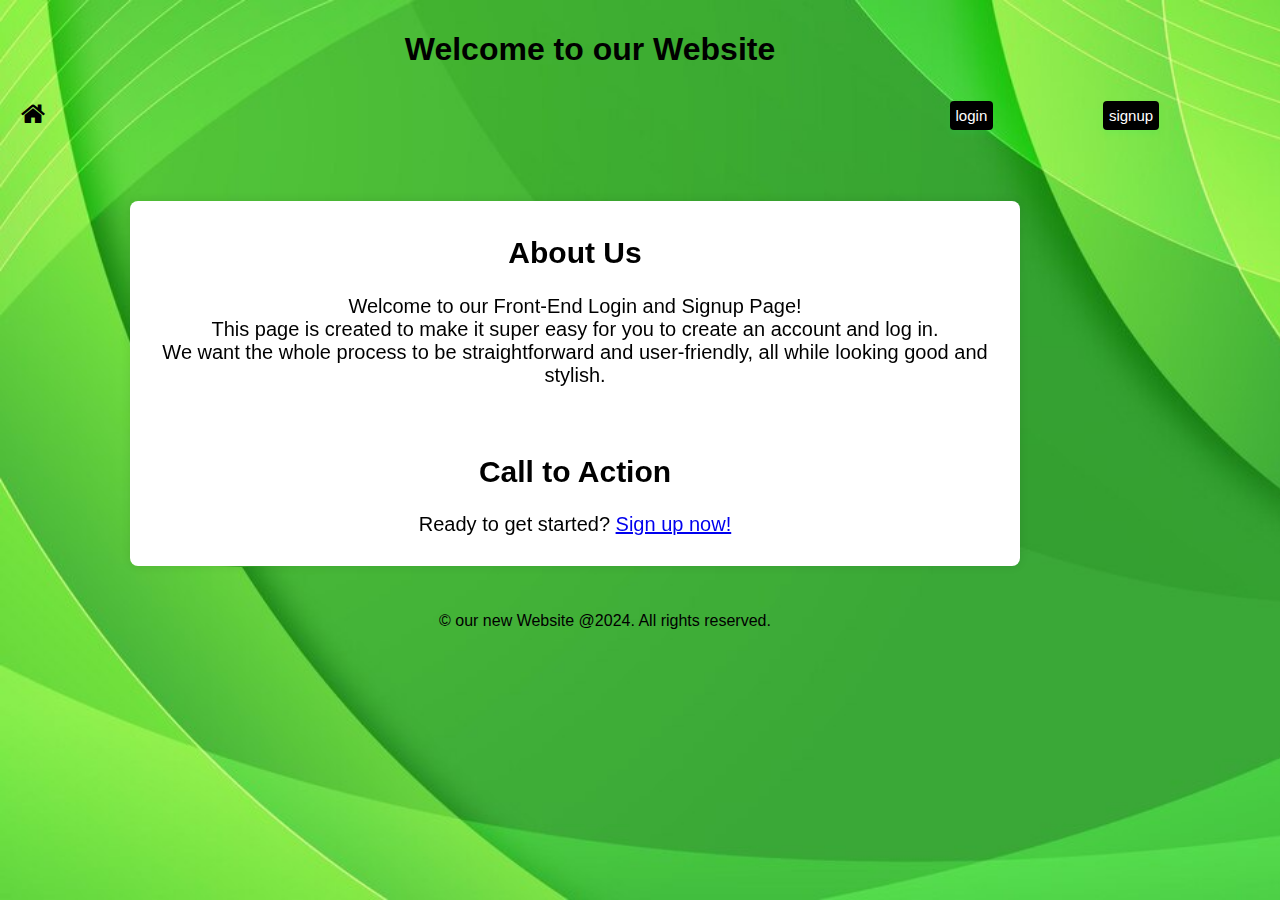
<file: index.html>
<!DOCTYPE html>
<html lang="en">
<head>
  <meta charset="UTF-8">
  <title>Your Website Home</title>
  <link rel="stylesheet" href="style.css">
  <link rel="stylesheet" href="https://cdnjs.cloudflare.com/ajax/libs/font-awesome/4.7.0/css/font-awesome.css">
  <style>
    body {
      font-family: Arial, sans-serif;
      margin: 40px;
      padding: 0;
      background-image: url(home.jpg);
      background-repeat: no-repeat;
      background-size:cover;
width: -2px;
      margin-bottom: 1px;
      margin-top: 0;
      margin-left: -50px;
  
    }
    header { 
      color:black;
      padding: 10px;
      text-align: center;
      
    }
    
section {
  
      background-color:white;
      font-size: 20px;
      padding: 10px; 
      text-align: center;
      margin: 50px;
      color:black; 
      border-radius: 8px; 
      box-shadow: 0 0 10px rgba(0, 0, 0, 0.1);
      margin-left: 180px; 
      margin-right: 210px;
      backdrop-filter: blur(10px); 
}
    
  footer {

      color: black;
      text-align: center;
      padding: 10px;
      position:relative;
      bottom: 30px;
      top: px;
      width: 100%;
      margin-bottom: 200px;
    }
    nav {
      display:flex;
      justify-content:space-around;
      align-items: center;
      padding: 4px;
      margin: 2px;
     
    }

    nav a {
      color: white;
      text-decoration: none;
      font-size: 10px;
      margin: 5px;
      transition: all 0.3s ease;
    }
    @media screen and (max-width: 360px) {
    .navbar{
    width: 300px;
    }
    .container{
      margin: 300px;
      height: max-content;
      width: 300px;
      margin-left: 1000px;

    }
  }
  @media screen and (max-width:320px) {
    .footer{
     bottom: 100px;
    }
    
  }
    @media screen and (min-width: 768px) {
      .navbar{
        max-width:-400px;
      }
    .container {
      width: 40%;
      height:3px;
      background-size: cover;
      margin: 5px;
      margin-left: 210px;
      padding: auto;
      margin-bottom: 100px;
    
    }
    .footer{
      margin-bottom: 800px;
    }
  }

@media only screen and (min-width: 1025px) {
  .container {
    width: 40%; 
    height: 100%;
    background-size: cover;
  }
  footer {
    margin: 5px; 
  }
}

  </style>
</head>
<body>

  <header>
    <h1>Welcome to our Website</h1>
    <nav>
<a href="#" style="font-size: 26px; color: black" data-bs-toggle="tooltip"><i class="fa fa-home" aria-hidden="true"></i></a>
<a href="login.html" style="font-size: 24px;  margin-left: 800px;color: #FFFFE0;"><button style="background-color:black; color: white; padding: 6px; box-shadow: 0 4px 6px rgba(9, 241, 109, 0.1); border: none; border-radius: 4px; font-size: 15px;">login</button></a>
<a href="signup.html" style="font-size: 24px;color:#FFFFE0;"><button style="background-color:black; color: white; padding: 6px; box-shadow: 0 4px 6px rgba(9, 241, 109, 0.1); border: none; border-radius: 4px; font-size: 15px;">signup</button></a>
    </nav>
  </header>

  <section>
    <h2>About Us</h2>
    <p>Welcome to our Front-End Login and Signup Page!<br> This page is created to make it super easy for you to create an account and log in.<br> We want the whole process to be straightforward and user-friendly, all while looking good and stylish.</p><br>
    <h2>Call to Action</h2>
    <p>Ready to get started? <a href="signup.html">Sign up now!</a></p>
  </section>

  <footer>
    <p>&copy; our new Website @2024. All rights reserved.</p>
  </footer>

</body>
</html>
</file>
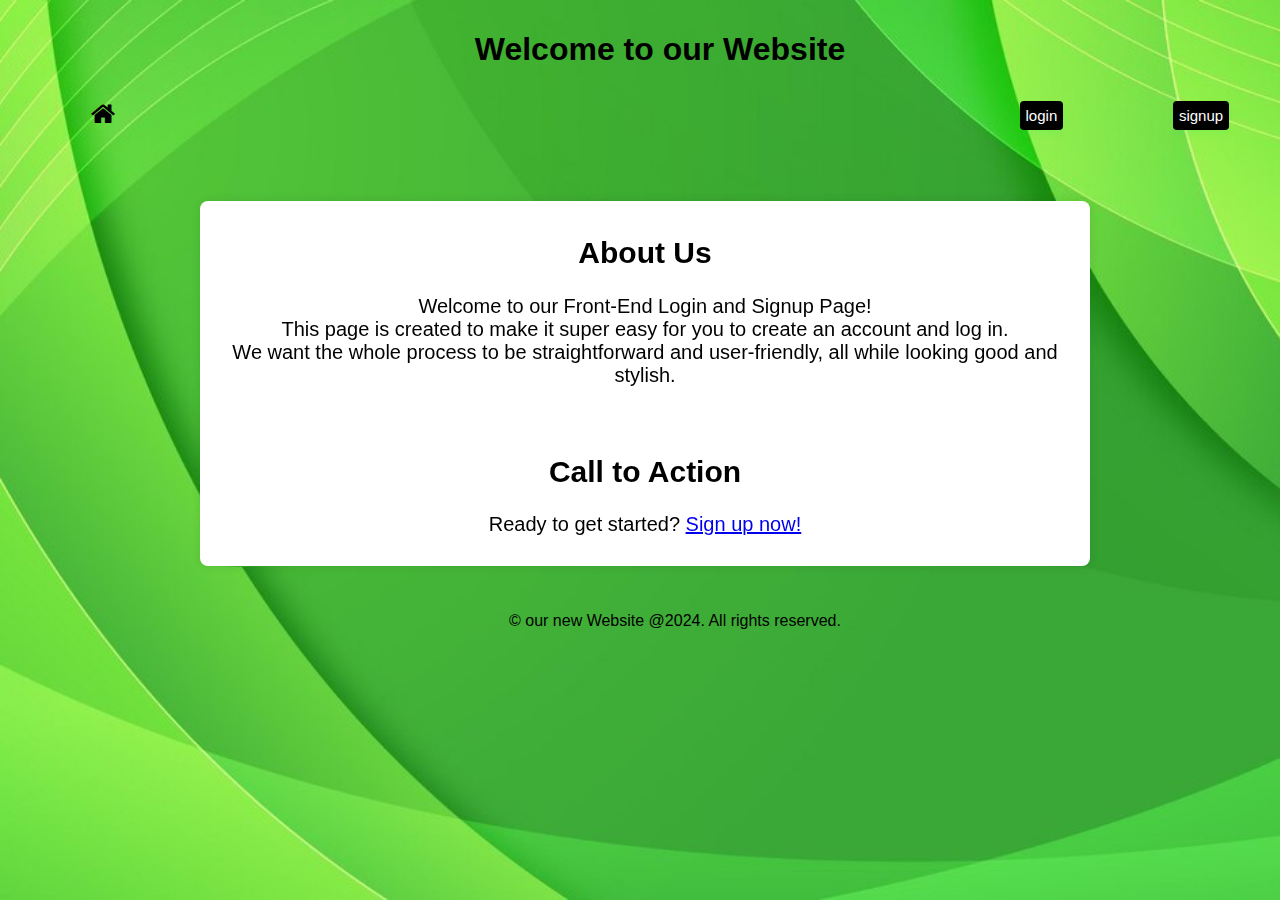
<file: home.html>
<!DOCTYPE html>
<html lang="en">
<head>
  <meta charset="UTF-8">
  <title>Your Website Home</title>
  <link rel="stylesheet" href="style.css">
  <link rel="stylesheet" href="https://cdnjs.cloudflare.com/ajax/libs/font-awesome/4.7.0/css/font-awesome.css">
  <style>
    body {
      font-family: Arial, sans-serif;
      margin: 40px;
      padding: 0;
      background-image: url(home.jpg);
      background-repeat: no-repeat;
      background-size:cover;
width: -200px;
      margin-bottom: 1px;
      margin-top: 0;
      margin-left: 20px;
  
    }
    header { 
      color:black;
      padding: 10px;
      text-align: center;
      
    }
    
section {
  
      background-color:white;
      font-size: 20px;
      padding: 10px; 
      text-align: center;
      margin: 50px;
      color:black; 
      border-radius: 8px; 
      box-shadow: 0 0 10px rgba(0, 0, 0, 0.1);
      margin-left: 180px; 
      margin-right: 210px;
      backdrop-filter: blur(10px); 
}
    
  footer {

      color: black;
      text-align: center;
      padding: 10px;
      position:relative;
      bottom: 30px;
      top: px;
      width: 100%;
      margin-bottom: 200px;
    }
    nav {
      display:flex;
      justify-content:space-around;
      align-items: center;
      padding: 4px;
      margin: 2px;
     
    }

    nav a {
      color: white;
      text-decoration: none;
      font-size: 10px;
      margin: 5px;
      transition: all 0.3s ease;
    }
    @media screen and (max-width: 360px) {
    .navbar{
    width: 300px;
    }
    .container{
      margin: 300px;
      height: max-content;
      width: 300px;
      margin-left: 1000px;

    }
  }
  @media screen and (max-width:320px) {
    .footer{
     bottom: 100px;
    }
    
  }
    @media screen and (min-width: 768px) {
      .navbar{
        max-width:-400px;
      }
    .container {
      width: 40%;
      height:3px;
      background-size: cover;
      margin: 5px;
      margin-left: 210px;
      padding: auto;
      margin-bottom: 100px;
    
    }
    .footer{
      margin-bottom: 800px;
    }
  }

@media only screen and (min-width: 1025px) {
  .container {
    width: 40%; 
    height: 100%;
    background-size: cover;
  }
  footer {
    margin: 5px; 
  }
}

  </style>
</head>
<body>

  <header>
    <h1>Welcome to our Website</h1>
    <nav>
<a href="#" style="font-size: 26px; color: black" data-bs-toggle="tooltip"><i class="fa fa-home" aria-hidden="true"></i></a>
<a href="login.html" style="font-size: 24px;  margin-left: 800px;color: #FFFFE0;"><button style="background-color:black; color: white; padding: 6px; box-shadow: 0 4px 6px rgba(9, 241, 109, 0.1); border: none; border-radius: 4px; font-size: 15px;">login</button></a>
<a href="signup.html" style="font-size: 24px;color:#FFFFE0;"><button style="background-color:black; color: white; padding: 6px; box-shadow: 0 4px 6px rgba(9, 241, 109, 0.1); border: none; border-radius: 4px; font-size: 15px;">signup</button></a>
    </nav>
  </header>

  <section>
    <h2>About Us</h2>
    <p>Welcome to our Front-End Login and Signup Page!<br> This page is created to make it super easy for you to create an account and log in.<br> We want the whole process to be straightforward and user-friendly, all while looking good and stylish.</p><br>
    <h2>Call to Action</h2>
    <p>Ready to get started? <a href="signup.html">Sign up now!</a></p>
  </section>

  <footer>
    <p>&copy; our new Website @2024. All rights reserved.</p>
  </footer>

</body>
</html>
</file>
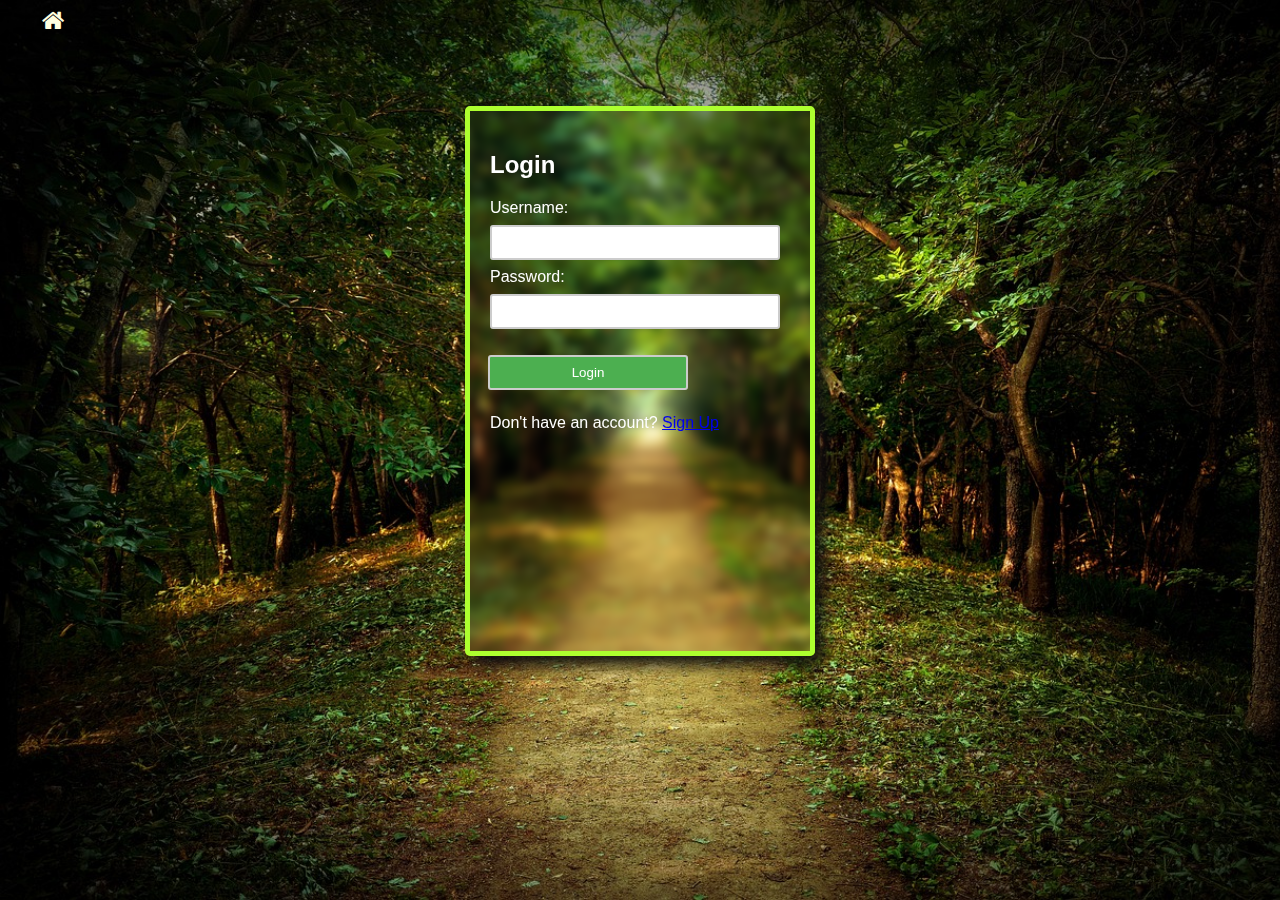
<file: login.html>
<!DOCTYPE html>
<html lang="en">
<head>
  <meta charset="UTF-8">
  <meta name="viewport" content="width=device-width, initial-scale=1.0">
  <title>Login Page</title>
  <link rel="stylesheet" href="style.css">
  <link rel="stylesheet" href="https://cdnjs.cloudflare.com/ajax/libs/font-awesome/4.7.0/css/font-awesome.css">
  <style>
    body{
    background-image: url(forest.jpg);
    background-repeat: no-repeat;
    background-size: cover;
    font-family:Arial, Helvetica, sans-serif;
    margin: 0px;
    padding: 0;
    z-index: -1%; 
   }
  h2{
    color:white;
  }
  p{
    color:white;
  }
  </style>
</head>
<body>
    <nav class="navbar navbar-expand-lg"  height: 50px;">
      

        <div class="container-fluid">
          <div class="collapse navbar-collapse" id="navbarSupportedContent">
            <ul class="navbar-nav me-auto mb-2 mb-lg-0">
              <li class="nav-item">
                <a class="nav-link active" href="index.html" aria-current="page" href="#" style="font-size: 24px; color:#FFFFE0" data-bs-toggle="tooltip"><i class="fa fa-home" aria-hidden="true"></i></a>
              </li>
            </ul>
          </div>
        </div>
      </nav>
  <div class="container">
    <h2>Login</h2>
    <form id="loginForm">
      <label for="username">Username:</label>
      <input type="text" id="username" name="username" required><br>
      
      <label for="password">Password:</label>
      <input type="password" id="password" name="password" required><br><br>
      
      <input type="submit" value="Login">
    </form>
    <p>Don't have an account? <a href="signup.html">Sign Up</a></p>
  </div>
  

  <script src="script.js"></script>
  
</body>
</html>
</file>
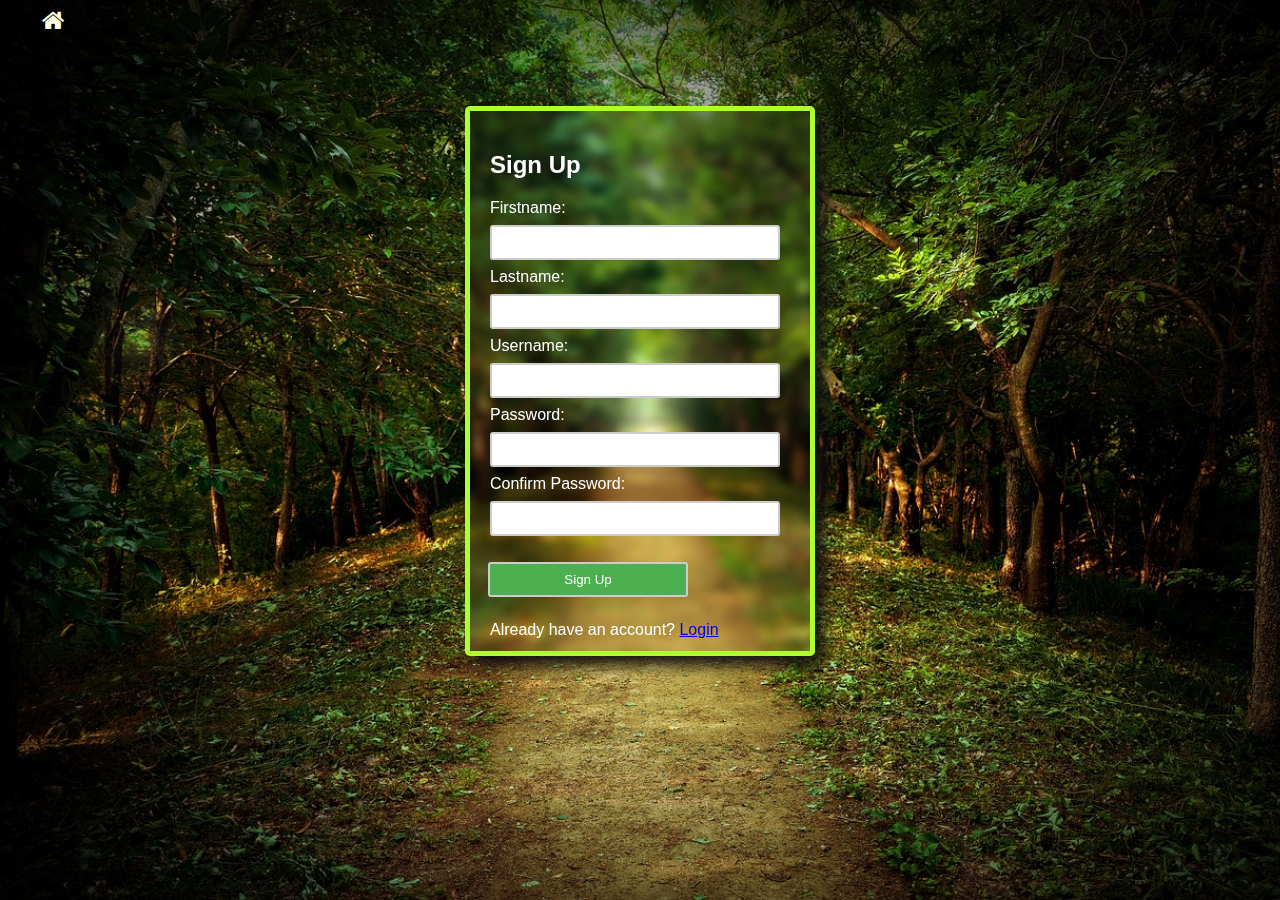
<file: signup.html>
<!DOCTYPE html>
<html lang="en">
<head>
  <meta charset="UTF-8">
  <meta name="viewport" content="width=device-width, initial-scale=1.0">
  <title>Signup Page</title>
  <link rel="stylesheet" href="style.css">
  <link rel="stylesheet" href="https://cdnjs.cloudflare.com/ajax/libs/font-awesome/4.7.0/css/font-awesome.css">
  <style>
    body{
    background-image: url(forest.jpg);
    background-repeat: no-repeat;
    background-size: cover;
    font-family:Arial, Helvetica, sans-serif;
    margin: 0;
    padding: 0;
    z-index: -1%;
   }
  h2{
    color:white;
  }
  p{
    color:white;
  }
  </style>
</head>
<body>

    <nav class="navbar navbar-expand-lg"  height: 50px;">
        <div class="container-fluid">
          
          
          <div class="collapse navbar-collapse" id="navbarSupportedContent">
            <ul class="navbar-nav me-auto mb-2 mb-lg-0">
              <li class="nav-item">
                <a class="nav-link active"  href="index.html" href="#" style="font-size: 24px; color:#FFFFE0" data-bs-toggle="tooltip"><i class="fa fa-home" aria-hidden="true"></i></a>
              </li>
              
            </ul>
          </div>
        </div>
      </nav>
  <div class="container">
    <h2>Sign Up</h2>
    <form id="signupForm">
      <label for="newfirstname">Firstname:</label>
      <input type="text" id="newUsername" name="newfirstname" required><br>
      <label for="newlastname">Lastname:</label>
      <input type="text" id="newLastname" name="newlastname" required><br>
      <label for="newUsername">Username:</label>
      <input type="text" id="newUsername" name="newUsername" required><br>
      <label for="newPassword">Password:</label>
      <input type="password" id="newPassword" name="newPassword" required><br>
      <label for="Confirm">Confirm Password:</label>
      <input type="text" id="confirmpassword" name="Confirm" required><br><br>
      <input type="submit" value="Sign Up">
    </form>
    <p>Already have an account? <a href="login.html">Login</a></p>
  </div>
  <script>
    function validateForm() {
      var password = document.getElementById("newPassword").value;
      var confirmPassword = document.getElementById("confirmpassword").value;

      if (password !== confirmPassword) {
        document.getElementById("passwordError").innerText = "Passwords do not match.";
        return false;
      } else {
        document.getElementById("passwordError").innerText = "";
        return true;
      }
    }
  </script>
</body>
</html>
</file>
<file: style.css>
html,
  body
  {
    width: 100%;
    height:100%;
    
  ul
  {
    display: flex;
  }
}
  .navbar
  {
    font-size: 5px;
    padding: 2px; 
    display: flex;
    list-style: none;
    align-items: center;
    width: 500px;
    margin-bottom: 5%;
  }
  .container {
  
    background-color:rgba(0, 255, 255, 0);
    width: 300px;
    height: 500px;
    margin: 25px auto;
    padding: 20px;
    border: solid greenyellow 5px;
    border-radius: 5px;
    box-shadow: 10px 10px 15px rgba(16, 16, 16, 0.975);
    backdrop-filter: blur(5px);
    margin-bottom: 40px;
    
  } 
  

  @media only screen and (max-width: 768px) {
    .container {
      width: 40%;
      height:600px;
      background-size: center;
      margin: 5px;
      margin-left: 210px;
      padding: auto;
    
    }
  }
  @media only screen and (max-width: 360px) {
    .navbar{
      width:2px;
    }
    .container{
      margin: 20px;
      height: max-content;
      width: 300px;
      margin-left: 1000px;
      margin-bottom: 40px;

    }
  }

  
  @media only screen and (max-width: 480px) {
    .navbar {
      font-size: 12px;
      width: 0;
    }
  
    .container {
      margin: 10px;
      padding: 10px;
    }
  }
  
  input[type="text"],
  input[type="password"],
  input[type="submit"] {
    width: 90%;
    padding: 8px;
    margin-bottom: 8px;
    border-radius: 3px;
    border: 2px solid #cccccc;
  }
  
  input[type="submit"] {
    background-color: #4caf50;
    color: white;
    cursor: pointer;
    width: 200px;
    margin-left: -2px;
  }
  label{
    color:white;
    display: block;
    margin-bottom: 8px;
  }
</file>
